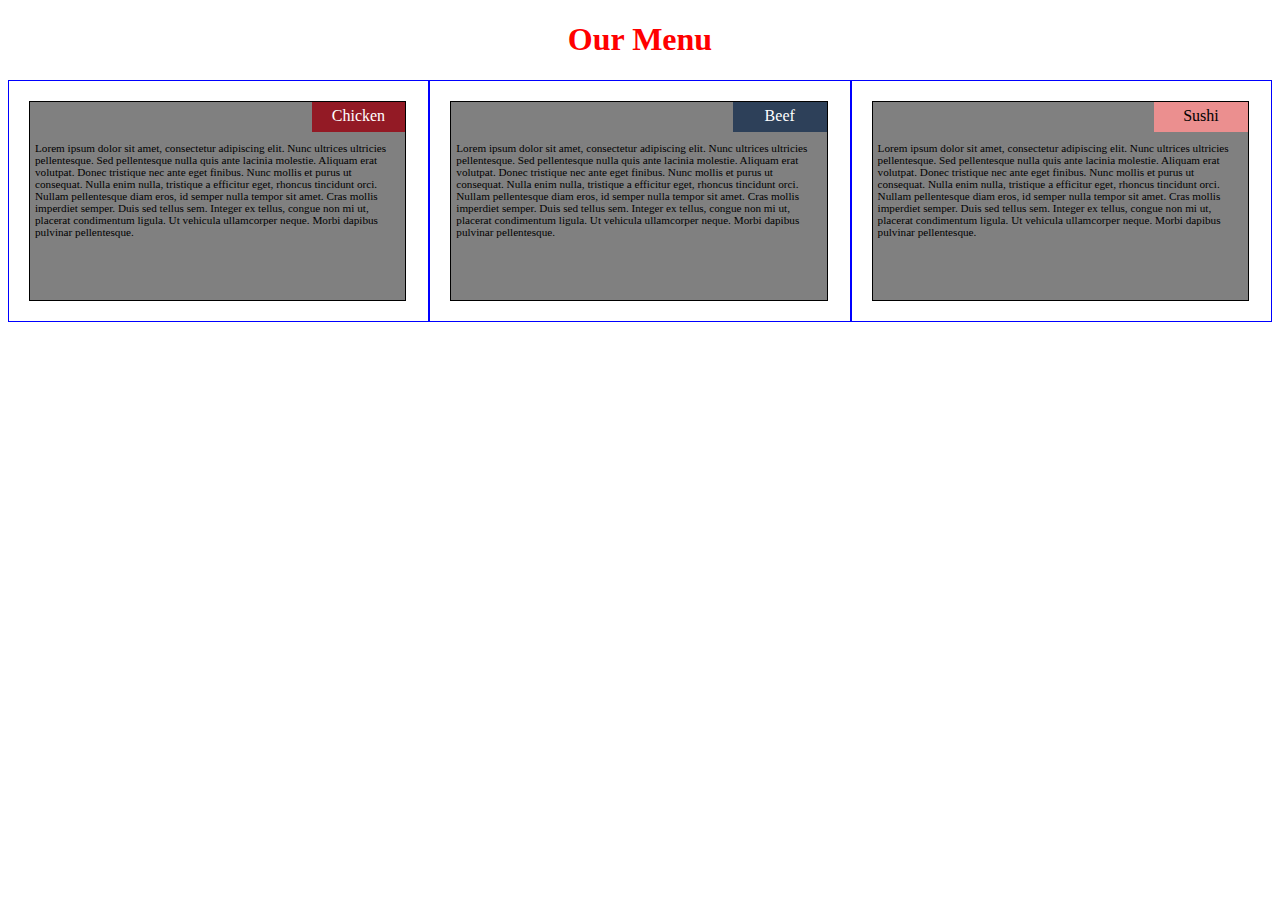
<file: mod2_solution/index.html>
<!DOCTYPE html>
<html>
<head>
	<meta charset="UTF-8">
	<meta name="viewport" content="width=device-width, initial-scale=1.0">
	<link rel="stylesheet" type="text/css" href="css/styles.css"/>
	<title>Assignment</title>
</head>
<body>
	<h1>Our Menu</h1>
<div class="row">
	<div class="col-lg-4 col-md-6 col-sm-12">
 <div id="box">
	<div class="sub1">Chicken
	</div>
	<p class="main">Lorem ipsum dolor sit amet, consectetur adipiscing elit. Nunc ultrices ultricies pellentesque. Sed pellentesque nulla quis ante lacinia molestie. Aliquam erat volutpat. Donec tristique nec ante eget finibus. Nunc mollis et purus ut consequat. Nulla enim nulla, tristique a efficitur eget, rhoncus tincidunt orci. Nullam pellentesque diam eros, id semper nulla tempor sit amet. Cras mollis imperdiet semper. Duis sed tellus sem. Integer ex tellus, congue non mi ut, placerat condimentum ligula. Ut vehicula ullamcorper neque. Morbi dapibus pulvinar pellentesque.</p>
</div>
</div>

<div class="col-lg-4 col-md-6 col-sm-12">
 <div id="box">
	<div class="sub2">Beef
	</div>
	<p class="main">Lorem ipsum dolor sit amet, consectetur adipiscing elit. Nunc ultrices ultricies pellentesque. Sed pellentesque nulla quis ante lacinia molestie. Aliquam erat volutpat. Donec tristique nec ante eget finibus. Nunc mollis et purus ut consequat. Nulla enim nulla, tristique a efficitur eget, rhoncus tincidunt orci. Nullam pellentesque diam eros, id semper nulla tempor sit amet. Cras mollis imperdiet semper. Duis sed tellus sem. Integer ex tellus, congue non mi ut, placerat condimentum ligula. Ut vehicula ullamcorper neque. Morbi dapibus pulvinar pellentesque.</p>
</div>
</div>

<div class="col-lg-4 col-md-12 col-sm-12">
 <div id="box">
	<div class="sub3">Sushi
	</div>
	<p class="main">Lorem ipsum dolor sit amet, consectetur adipiscing elit. Nunc ultrices ultricies pellentesque. Sed pellentesque nulla quis ante lacinia molestie. Aliquam erat volutpat. Donec tristique nec ante eget finibus. Nunc mollis et purus ut consequat. Nulla enim nulla, tristique a efficitur eget, rhoncus tincidunt orci. Nullam pellentesque diam eros, id semper nulla tempor sit amet. Cras mollis imperdiet semper. Duis sed tellus sem. Integer ex tellus, congue non mi ut, placerat condimentum ligula. Ut vehicula ullamcorper neque. Morbi dapibus pulvinar pellentesque.</p>
</div>
</div>


</div>
											
</body>

</html>
</file>
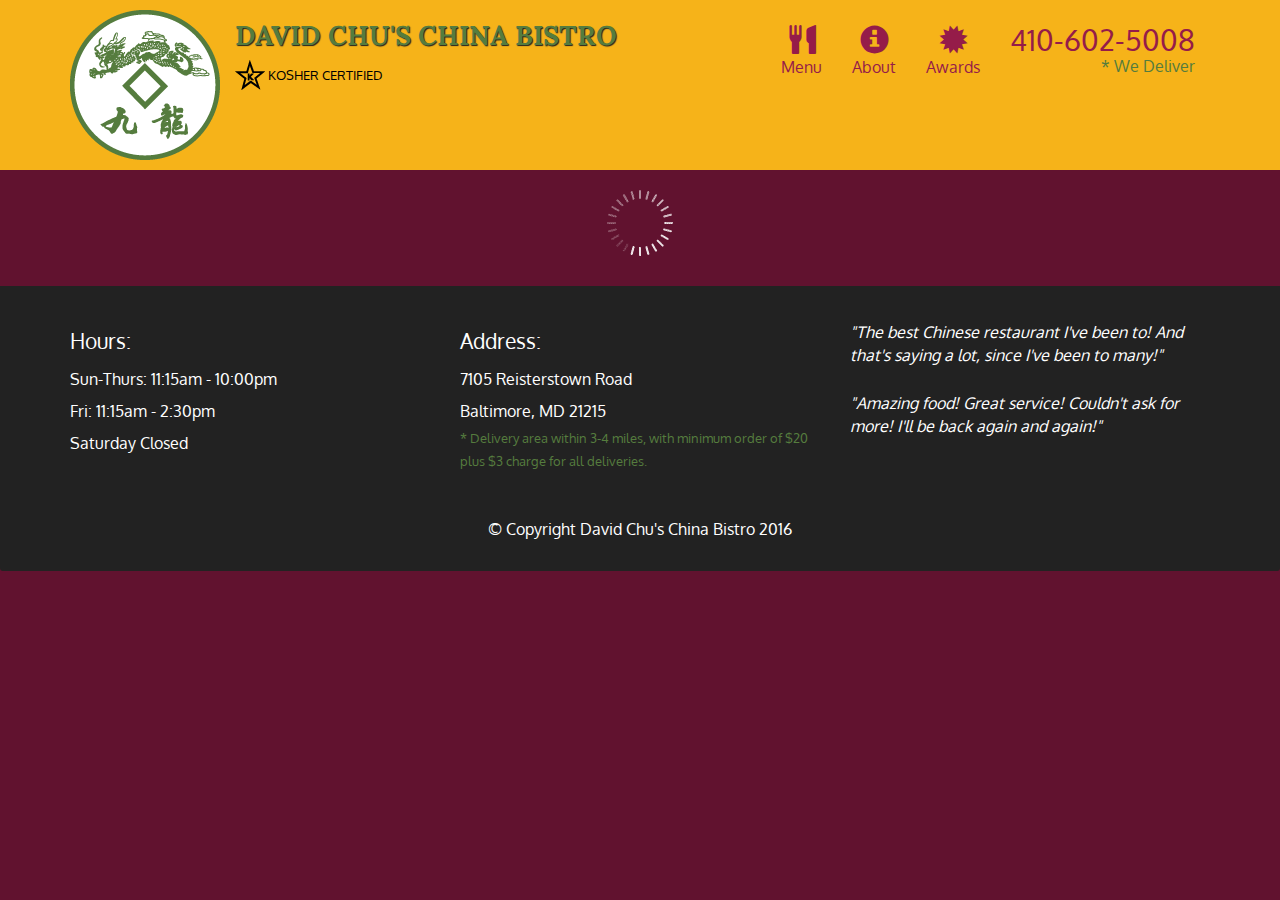
<file: mod5_assignment/index.html>
<!doctype html>
<html lang="en">
  <head>
    <meta charset="utf-8">
    <meta http-equiv="X-UA-Compatible" content="IE=edge">
    <meta name="viewport" content="width=device-width, initial-scale=1">
    <title>David Chu's China Bistro</title>
    <link rel="stylesheet" href="css/bootstrap.min.css">
    <link rel="stylesheet" href="css/styles.css">
    <link href='https://fonts.googleapis.com/css?family=Oxygen:400,300,700' rel='stylesheet' type='text/css'>
    <link href='https://fonts.googleapis.com/css?family=Lora' rel='stylesheet' type='text/css'>
  </head>
<body>
  <header>
    <nav id="header-nav" class="navbar navbar-default">
      <div class="container">
        <div class="navbar-header">
          <a href="index.html" class="pull-left visible-md visible-lg">
            <div id="logo-img" alt="Logo image"></div>
          </a>

          <div class="navbar-brand">
            <a href="index.html"><h1>David Chu's China Bistro</h1></a>
            <p>
              <img src="images/star-k-logo.png" alt="Kosher certification">
              <span>Kosher Certified</span>
            </p>
          </div>

          <button id="navbarToggle" type="button" class="navbar-toggle collapsed" data-toggle="collapse" data-target="#collapsable-nav" aria-expanded="false">
            <span class="sr-only">Toggle navigation</span>
            <span class="icon-bar"></span>
            <span class="icon-bar"></span>
            <span class="icon-bar"></span>
          </button>
        </div>
        
        <div id="collapsable-nav" class="collapse navbar-collapse">
           <ul id="nav-list" class="nav navbar-nav navbar-right">
            <li id="navHomeButton" class="visible-xs active">
              <a href="index.html">
                <span class="glyphicon glyphicon-home"></span> Home</a>
            </li>
            <li id="navMenuButton">
              <a href="#" onclick="$dc.loadMenuCategories();">
                <span class="glyphicon glyphicon-cutlery"></span><br class="hidden-xs"> Menu</a>
            </li>
            <li>
              <a href="#">
                <span class="glyphicon glyphicon-info-sign"></span><br class="hidden-xs"> About</a>
            </li>
            <li>
              <a href="#">
                <span class="glyphicon glyphicon-certificate"></span><br class="hidden-xs"> Awards</a>
            </li>
            <li id="phone" class="hidden-xs">
              <a href="tel:410-602-5008">
                <span>410-602-5008</span></a><div>* We Deliver</div>
            </li>
          </ul><!-- #nav-list -->
        </div><!-- .collapse .navbar-collapse -->
      </div><!-- .container -->
    </nav><!-- #header-nav -->
  </header>

  <div id="call-btn" class="visible-xs">
    <a class="btn" href="tel:410-602-5008">
    <span class="glyphicon glyphicon-earphone"></span>
    410-602-5008
    </a>
  </div>
  <div id="xs-deliver" class="text-center visible-xs">* We Deliver</div>

  <div id="main-content" class="container"></div>

  <footer class="panel-footer">
    <div class="container">
      <div class="row">
        <section id="hours" class="col-sm-4">
          <span>Hours:</span><br>
          Sun-Thurs: 11:15am - 10:00pm<br>
          Fri: 11:15am - 2:30pm<br>
          Saturday Closed
          <hr class="visible-xs">
        </section>
        <section id="address" class="col-sm-4">
          <span>Address:</span><br>
          7105 Reisterstown Road<br>
          Baltimore, MD 21215
          <p>* Delivery area within 3-4 miles, with minimum order of $20 plus $3 charge for all deliveries.</p>
          <hr class="visible-xs">
        </section>
        <section id="testimonials" class="col-sm-4">
          <p>"The best Chinese restaurant I've been to! And that's saying a lot, since I've been to many!"</p>
          <p>"Amazing food! Great service! Couldn't ask for more! I'll be back again and again!"</p>
        </section>
      </div>
      <div class="text-center">&copy; Copyright David Chu's China Bistro 2016</div>
    </div>
  </footer>

  <!-- jQuery (Bootstrap JS plugins depend on it) -->
  <script src="js/jquery-2.1.4.min.js"></script>
  <script src="js/bootstrap.min.js"></script>
  <script src="js/ajax-utils.js"></script>
  <script src="js/script.js"></script>
</body>
</html>
</file>
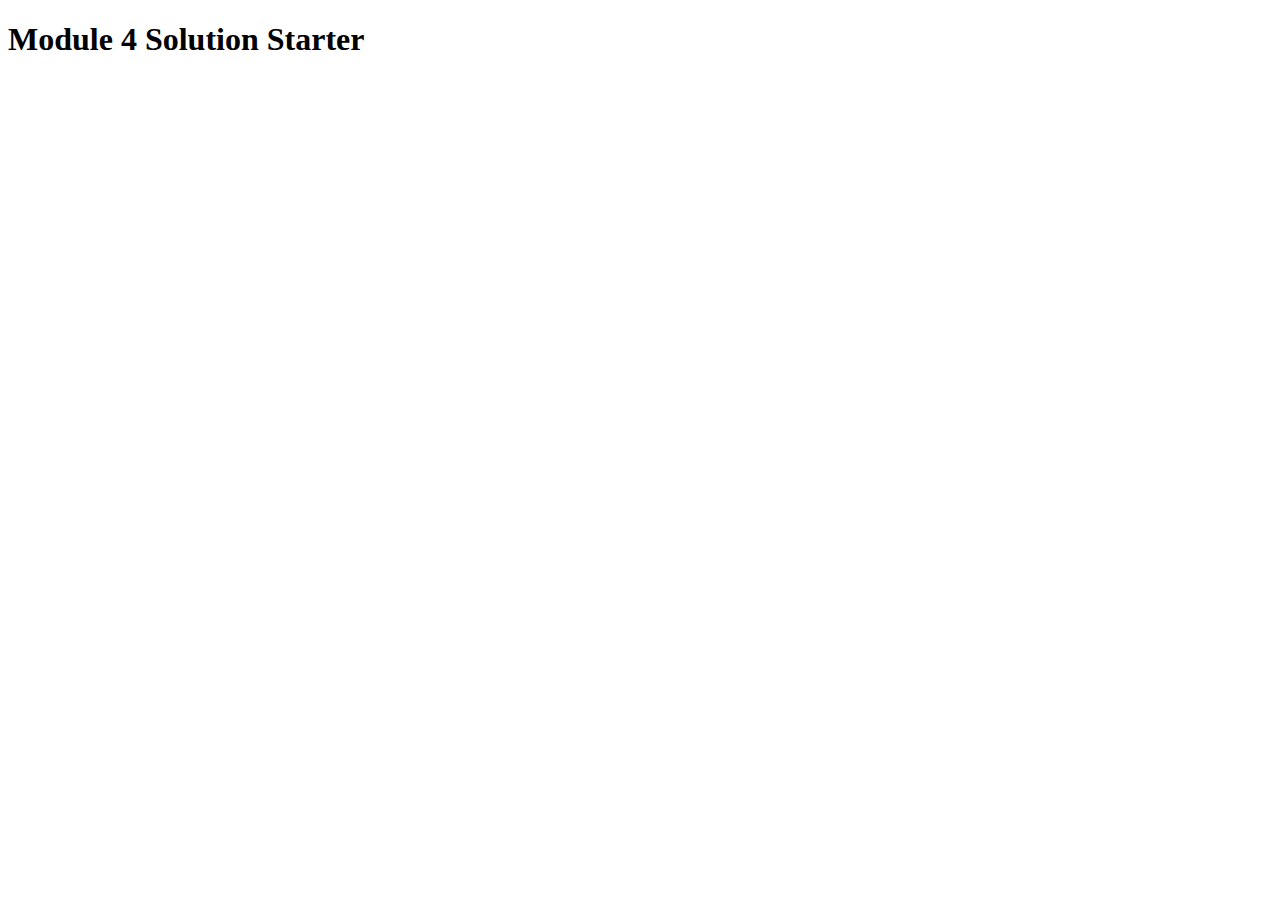
<file: mod4_assignment/easier/index.html>
<!DOCTYPE html>
<html>
<head>
  <meta charset="utf-8">
  <title>Module 4 Solution Starter</title>
  <script src="SpeakHello.js"></script>
  <script src="SpeakGoodBye.js"></script>
  <script src="script.js"></script>
</head>
<body>
  <h1>Module 4 Solution Starter</h1>
</body>
</html>
</file>
<file: mod2_solution/css/styles.css>
body {
	
}

h1 {
	color: red;
	text-align: center;
}



* {
	box-sizing: border-box;
}
    
#box {
  background-color: gray;
  width: 90%;
  height: 200px;
  border: solid black 1px;
  margin: 20px;

}

.sub1 {
  background-color: #931a25;
  float: right;
  width: 25%;
  height: 30px;
  text-align: center;
  padding: 5px;
  color: white;
  margin-bottom: 10px;

}

.sub2 {
  background-color: #2d4059;
  float: right;
  width: 25%;
  height: 30px;
  text-align: center;
  padding: 5px;
  color: white;
  margin-bottom: 10px;

}

.sub3 {
  background-color: #eb8f8f;
  float: right;
  width: 25%;
  height: 30px;
  text-align: center;
  padding: 5px;
  margin-bottom: 10px;
}


.main {
  font-size: 70%;
  font-style:
  margin-top: 10px;
  clear: right;
  padding-left: 5px;
  padding-right: 5px;
}

/********** Large devices  **********/
@media (min-width: 992px) {
  .col-lg-1, .col-lg-2, .col-lg-3, .col-lg-4, .col-lg-5, .col-lg-6, .col-lg-7, .col-lg-8, .col-lg-9, .col-lg-10, .col-lg-11, .col-lg-12 {
    float: left;
    border: solid blue 1px;
  }
  .col-lg-1 {
    width: 8.33%;
  }
  .col-lg-2 {
    width: 16.66%;
  }
  .col-lg-3 {
    width: 25%;
  }
  .col-lg-4 {
    width: 33.33%;
  }
  .col-lg-5 {
    width: 41.66%;
  }
  .col-lg-6 {
    width: 50%;
  }
  .col-lg-7 {
    width: 58.33%;
  }
  .col-lg-8 {
    width: 66.66%;
  }
  .col-lg-9 {
    width: 74.99%;
  }
  .col-lg-10 {
    width: 83.33%;
  }
  .col-lg-11 {
    width: 91.66%;
  }
  .col-lg-12 {
    width: 100%;
  }
}

/********** Tablet devices **********/
@media (min-width: 768px) and (max-width: 991px) {
  .col-md-1, .col-md-2, .col-md-3, .col-md-4, .col-md-5, .col-md-6, .col-md-7, .col-md-8, .col-md-9, .col-md-10, .col-md-11, .col-md-12 {
    float: left;
    border: solid blue 1px;
    
  }
  .col-md-1 {
    width: 8.33%;
  }
  .col-md-2 {
    width: 16.66%;
  }
  .col-md-3 {
    width: 25%;
  }
  .col-md-4 {
    width: 33.33%;
  }
  .col-md-5 {
    width: 41.66%;
  }
  .col-md-6 {
    width: 50%;
  }
  .col-md-7 {
    width: 58.33%;
  }
  .col-md-8 {
    width: 66.66%;
  }
  .col-md-9 {
    width: 74.99%;
  }
  .col-md-10 {
    width: 83.33%;
  }
  .col-md-11 {
    width: 91.66%;
  }
  .col-md-12 {
    width: 100%;
  }

/********** Cellphone devices **********/
@media (max-width: 767px) {
  .col-md-1, .col-md-2, .col-md-3, .col-md-4, .col-md-5, .col-md-6, .col-md-7, .col-md-8, .col-md-9, .col-md-10, .col-md-11, .col-md-12 {
    float: left;
    border: solid blue 1px;
    
  }
  .col-md-1 {
    width: 8.33%;
  }
  .col-md-2 {
    width: 16.66%;
  }
  .col-md-3 {
    width: 25%;
  }
  .col-md-4 {
    width: 33.33%;
  }
  .col-md-5 {
    width: 41.66%;
  }
  .col-md-6 {
    width: 50%;
  }
  .col-md-7 {
    width: 58.33%;
  }
  .col-md-8 {
    width: 66.66%;
  }
  .col-md-9 {
    width: 74.99%;
  }
  .col-md-10 {
    width: 83.33%;
  }
  .col-md-11 {
    width: 91.66%;
  }
  .col-md-12 {
    width: 100%;
  }
</file>
<file: mod5_assignment/css/styles.css>
body {
  font-size: 16px;
  color: #fff;
  background-color: #61122f;
  font-family: 'Oxygen', sans-serif;
}

/** HEADER **/
#header-nav {
  background-color: #f6b319;
  border-radius: 0;
  border: 0;
}

#logo-img {
  background: url('../images/restaurant-logo_large.png') no-repeat;
  width: 150px;
  height: 150px;
  margin: 10px 15px 10px 0;
}

.navbar-brand {
  padding-top: 25px;
}
.navbar-brand h1 { /* Restaurant name */
  font-family: 'Lora', serif;
  color: #557c3e;
  font-size: 1.5em;
  text-transform: uppercase;
  font-weight: bold;
  text-shadow: 1px 1px 1px #222;
  margin-top: 0;
  margin-bottom: 0;
  line-height: .75;
}
.navbar-brand a:hover, .navbar-brand a:focus {
  text-decoration: none;
}
.navbar-brand p { /* Kosher cert */
  color: #000;
  text-transform: uppercase;
  font-size: .7em;
  margin-top: 15px;
}
.navbar-brand p span { /* Star-K */
  vertical-align: middle;
}

#nav-list {
  margin-top: 10px;
}
#nav-list a {
  color: #951C49;
  text-align: center;
}
#nav-list a:hover {
  background: #E7E7E7;
}
#nav-list a span {
  font-size: 1.8em;
}

#phone {
  margin-top: 5px;
}
#phone a { /* Phone number */
  text-align: right;
  padding-bottom: 0;
}
#phone div { /* We Deliver */
  color: #557c3e;
  text-align: right;
  padding-right: 15px;
}

.navbar-header button.navbar-toggle, .navbar-header .icon-bar {
  border: 1px solid #61122f;
}
.navbar-header button.navbar-toggle {
  clear: both;
  margin-top: -30px;
}
/* END HEADER */

/* FOOTER */
.panel-footer {
  margin-top: 30px;
  padding-top: 35px;
  padding-bottom: 30px;
  background-color: #222;
  border-top: 0;
}
.panel-footer div.row {
  margin-bottom: 35px;
}
#hours, #address {
  line-height: 2;
}
#hours > span, #address > span {
  font-size: 1.3em;
}
#address p {
  color: #557c3e;
  font-size: .8em;
  line-height: 1.8;
}
#testimonials {
  font-style: italic;
}
#testimonials p:nth-child(2) {
  margin-top: 25px;
}
/* END FOOTER */



/* HOME PAGE */
.container .jumbotron {
  box-shadow: 0 0 50px #3F0C1F;
  border: 2px solid #3F0C1F;
}

#menu-tile, #specials-tile, #map-tile {
  height: 250px;
  width: 100%;
  margin-bottom: 15px;
  position: relative;
  border: 2px solid #3F0C1F;
  overflow: hidden;
}
#menu-tile:hover, #specials-tile:hover, #map-tile:hover {
  box-shadow: 0 1px 5px 1px #cccccc;
}
#menu-tile {
  background: url('../images/menu-tile.jpg') no-repeat;
  background-position: center;
}
#specials-tile {
  background: url('../images/specials-tile.jpg') no-repeat;
  background-position: center;
}
#menu-tile span, #specials-tile span, #map-tile span {
  position: absolute;
  bottom: 0;
  right: 0;
  width: 100%;
  text-align: center;
  font-size: 1.6em;
  text-transform: uppercase;
  background-color: #000;
  color: #fff;
  opacity: .8;
}
/* END HOME PAGE */

/* MENU CATEGORIES PAGE */
.category-tile { 
  position: relative;
  border: 2px solid #3F0C1F;
  overflow: hidden;
  width: 200px;
  height: 200px;
  margin: 0 auto 15px;
}
.category-tile span {
  position: absolute;
  bottom: 0;
  right: 0;
  width: 100%;
  text-align: center;
  font-size: 1.2em;
  text-transform: uppercase;
  background-color: #000;
  color: #fff;
  opacity: .8;
}
.category-tile:hover {
  box-shadow: 0 1px 5px 1px #cccccc;
}

#menu-categories-title + div {
  margin-bottom: 50px;
}
/* END MENU CATEGORIES PAGE */

/* SINGLE CATEGORY PAGE */
.menu-item-tile {
  margin-bottom: 25px;
}
.menu-item-tile hr {
  width: 80%;
}
.menu-item-tile .menu-item-price {
  font-size: 1.1em;
  text-align: right;
  margin-top: -15px;
  margin-right: -15px;
}
.menu-item-tile .menu-item-price span {
  font-size: .6em;
}
.menu-item-photo {
  position: relative;
  border: 2px solid #3F0C1F; 
  overflow: hidden;
  padding: 0;
  margin-right: -15px;
  margin-left: auto;
  margin-bottom: 20px;
  max-width: 250px;
}
.menu-item-photo div {
  position: absolute;
  bottom: 0;
  right: 0;
  width: 80px;
  background-color: #557c3e;
  text-align: center;
}
.menu-item-description {
  padding-right: 30px;
}
h3.menu-item-title {
  margin: 0 0 10px;
}
.menu-item-details {
  font-size: .9em;
  font-style: italic;
}
/* END SINGLE CATEGORY PAGE */


/********** Large devices only **********/
@media (min-width: 1200px) {
  .container .jumbotron {
    background: url('../images/jumbotron_1200.jpg') no-repeat;
    height: 675px;
  }
}

/********** Medium devices only **********/
@media (min-width: 992px) and (max-width: 1199px) {
  /* Header */
  #logo-img {
    background: url('../images/restaurant-logo_medium.png') no-repeat;
    width: 100px;
    height: 100px;
    margin: 5px 5px 5px 0;
  }
  /* End Header */

  /* Home Page */
  .container .jumbotron {
    background: url('../images/jumbotron_992.jpg') no-repeat;
    height: 558px;
  }
  /* End Home Page */
}

/********** Small devices only **********/
@media (min-width: 768px) and (max-width: 991px) {
  /* Home Page */
  .container .jumbotron {
    background: url('../images/jumbotron_768.jpg') no-repeat;
    height: 432px;
  }
  /* End Home Page */
}

/********** Extra small devices only **********/
@media (max-width: 767px) {
  /* Header */
  .navbar-brand {
    padding-top: 10px;
    height: 80px;
  }
  .navbar-brand h1 { /* Restaurant name */
    padding-top: 10px;
    font-size: 5vw; /* 1vw = 1% of viewport width */
  }
  .navbar-brand p { /* Kosher cert */
    font-size: .6em;
    margin-top: 12px;
  }
  .navbar-brand p img { /* Star-K */
    height: 20px;
  }

  #collapsable-nav a { /* Collapsed nav menu text */
    font-size: 1.2em;
  }
  #collapsable-nav a span { /* Collapsed nav menu glyph */
    font-size: 1em;
    margin-right: 5px;
  }

  #call-btn > a {
    font-size: 1.5em;
    display: block;
    margin: 0 20px;
    padding: 10px;
    border: 2px solid #fff;
    background-color: #f6b319;
    color: #951c49;
  }
  #xs-deliver {
    margin-top: 5px;
    font-size: .7em;
    letter-spacing: .1em;
    text-transform: uppercase;
  }
  /* End Header */

  /* Footer */
  .panel-footer section {
    margin-bottom: 30px;
    text-align: center;
  }
  .panel-footer section:nth-child(3) {
    margin-bottom: 0; /* margin already exists on the whole row */
  }
  .panel-footer section hr {
    width: 50%;
  }
  /* End Footer */

  /* Home Page */
  .container .jumbotron {
    margin-top: 30px;
    padding: 0;
  }
  #menu-tile, #specials-tile {
    width: 360px;
    margin: 0 auto 15px;
  }

  .menu-item-photo {
    margin-right: auto;
  }
  .menu-item-tile .menu-item-price {
    text-align: center;
  }
  .menu-item-description {
    text-align: center;;
  }
}


/********** Super extra small devices Only :-) (e.g., iPhone 4) **********/
@media (max-width: 479px) {
  /* Header */
  .navbar-brand h1 { /* Restaurant name */
    padding-top: 5px;
    font-size: 6vw;
  }
  /* End Header */
  
  /* Home page */
  #menu-tile, #specials-tile {
    width: 280px;
    margin: 0 auto 15px;
  }

  .col-xxs-12 {
    position: relative;
    min-height: 1px;
    padding-right: 15px;
    padding-left: 15px;
    float: left;
    width: 100%;
  }
}
</file>
